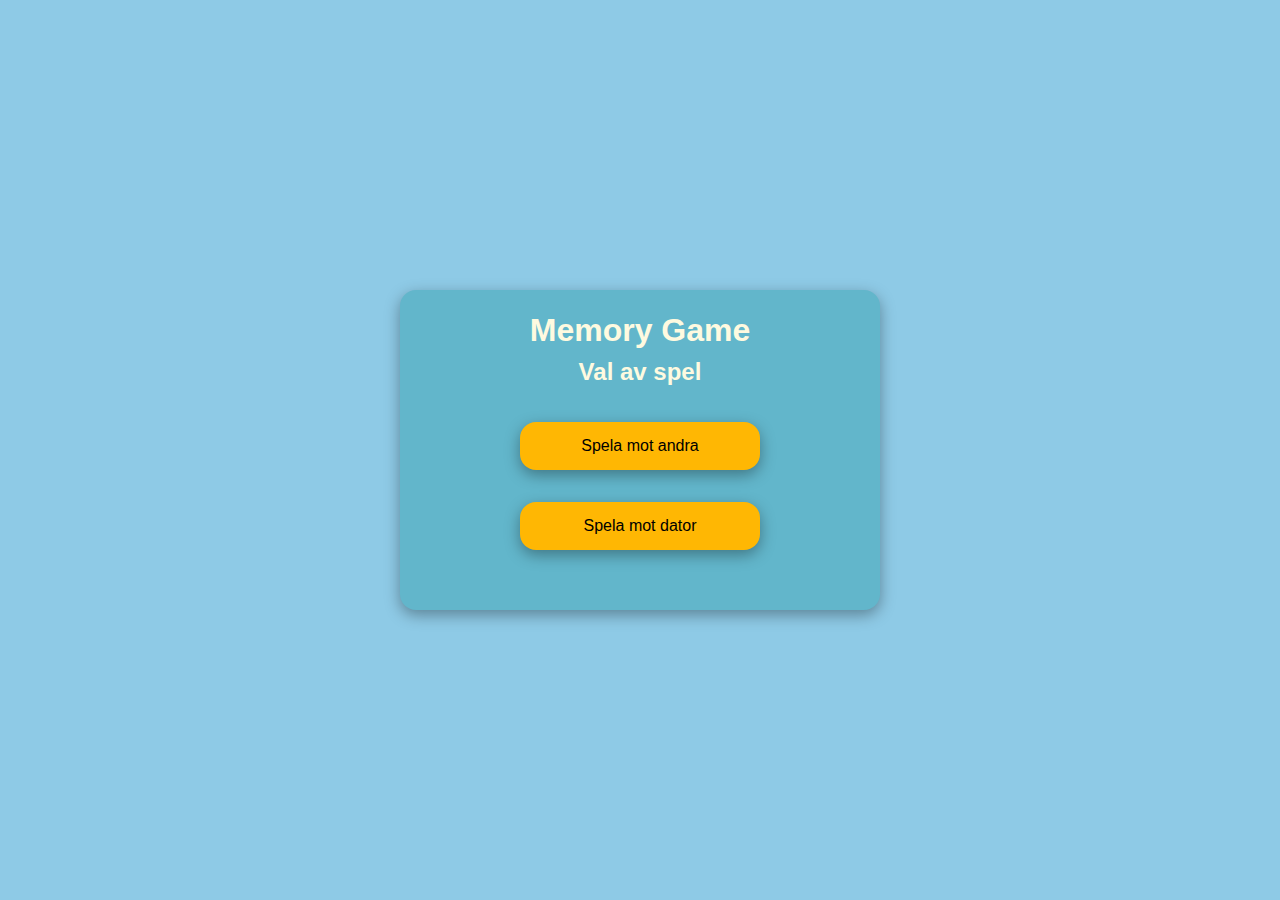
<file: index.html>
<html lang="en">
    <head>
        <meta charset="UTF-8" />
        <meta http-equiv="X-UA-Compatible" content="IE=edge" />
        <meta name="viewport" content="width=device-width, initial-scale=1.0" />
        <title>Slutprojekt Memory</title>
        <!-- CSS reset -->
        <link rel="stylesheet" href="styles/CSS-reset/app.css" />
        <!-- CSS for The game -->
        <link rel="stylesheet" href="styles/stylesMemory.css" />
        <!-- CSS for player vs player -->
        <link rel="stylesheet" href="styles/stylesPvp.css" />
        <!-- CSS for the menu -->
        <link rel="stylesheet" href="styles/stylesMeny.css" />
        <!-- CSS for player vs computer -->
        <link rel="stylesheet" href="styles/stylesPve.css" />
        <!-- Fonts for styling -->
        <link href="https://fonts.cdnfonts.com/css/super-mario-256" rel="stylesheet" />
        <!-- Javascript for the game -->
        <script src="scriptSpelet.js" defer></script>
    </head>

    <body>
        <!-- Section Menu -->
        <section class="section-meny">
            <h1>Memory Game</h1>
            <section class="main-section">
                <h2>Val av spel</h2>
                <button class="btn btn-one-vs-one">Spela mot andra</button>
                <button class="btn btn-vs-computer">Spela mot dator</button>
            </section>
        </section>
        <!-- Section player vs player -->
        <section class="PVP hidden-pvp">
            <h2 class="headline-PVP">1 vs 1</h2>
            <section class="section-player-one">
                <label for="player1">Spelare 1</label>
                <input class="input-name-player-one input-pvp" type="text" placeholder="Namn spelare 1" />
            </section>
            <section class="section-player-two">
                <label for="player2">Spelare 2</label>
                <input class="input-name-player-two input-pvp" type="text" placeholder="Namn spelare 2" />
            </section>
            <button class="play-game-btn">Starta spelet</button>
        </section>
        <!-- Section player vs computer -->
        <section class="section-data hidden-data wrapper">
            <section class="">
                <label class="Spelare" for="player">Spelare</label>
                <input class="name-player-1-data" type="text" placeholder="Skriva namn på spelaren" />
            </section>
            <button class="Starta">Starta spelet</button>
        </section>
        <!-- Section memory game -->
        <section class="memory-game hidden-game" id="gamePlan">
            <header class="section-scoreboard">
                <div class="players-score">
                    <div class="conatiner-info">
                        <h2 class="player-one">Player 1</h2>
                        <h2 class="score-player-one">Score: 0</h2>
                    </div>
                    <div class="scoreboard-vs">
                        <h1>VS</h1>
                    </div>
                    <div class="conatiner-info">
                        <h2 class="player-two">Player 2</h2>
                        <h2 class="score-player-two">Score: 0</h2>
                    </div>
                </div>
                <div class="btn-container">
                    <button class="resetgame btn">Reset game</button>
                    <button class="btn newgame">New game</button>
                </div>
            </header>
            <!-- gameboard -->
            <section class="game-board">
                <h2>Memory Game</h2>
                <section class="cards-container">
                    <div class="cards">
                        <div class="card-face card-face--back">
                            <img src="assets/BackgroundImg.jpg" alt="BackgroundImg" />
                        </div>
                        <div class="card-face card-face--front">
                            <img src="" alt="" />
                        </div>
                    </div>
                    <div class="cards">
                        <div class="card-face card-face--back">
                            <img src="assets/BackgroundImg.jpg" alt="BackgroundImg" />
                        </div>
                        <div class="card-face card-face--front">
                            <img src="" alt="" />
                        </div>
                    </div>
                    <div class="cards">
                        <div class="card-face card-face--back">
                            <img src="assets/BackgroundImg.jpg" alt="BackgroundImg" />
                        </div>
                        <div class="card-face card-face--front">
                            <img src="" alt="" />
                        </div>
                    </div>
                    <div class="cards">
                        <div class="card-face card-face--back">
                            <img src="assets/BackgroundImg.jpg" alt="BackgroundImg" />
                        </div>
                        <div class="card-face card-face--front">
                            <img src="" alt="" />
                        </div>
                    </div>
                    <div class="cards">
                        <div class="card-face card-face--back">
                            <img src="assets/BackgroundImg.jpg" alt="BackgroundImg" />
                        </div>
                        <div class="card-face card-face--front">
                            <img src="" alt="" />
                        </div>
                    </div>
                    <div class="cards">
                        <div class="card-face card-face--back">
                            <img src="assets/BackgroundImg.jpg" alt="BackgroundImg" />
                        </div>
                        <div class="card-face card-face--front">
                            <img src="" alt="" />
                        </div>
                    </div>
                    <div class="cards">
                        <div class="card-face card-face--back">
                            <img src="assets/BackgroundImg.jpg" alt="BackgroundImg" />
                        </div>
                        <div class="card-face card-face--front">
                            <img src="" alt="" />
                        </div>
                    </div>
                    <div class="cards">
                        <div class="card-face card-face--back">
                            <img src="assets/BackgroundImg.jpg" alt="BackgroundImg" />
                        </div>
                        <div class="card-face card-face--front">
                            <img src="" alt="" />
                        </div>
                    </div>
                    <div class="cards">
                        <div class="card-face card-face--back">
                            <img src="assets/BackgroundImg.jpg" alt="BackgroundImg" />
                        </div>
                        <div class="card-face card-face--front">
                            <img src="" alt="" />
                        </div>
                    </div>
                    <div class="cards">
                        <div class="card-face card-face--back">
                            <img src="assets/BackgroundImg.jpg" alt="BackgroundImg" />
                        </div>
                        <div class="card-face card-face--front">
                            <img src="" alt="" />
                        </div>
                    </div>
                    <div class="cards">
                        <div class="card-face card-face--back">
                            <img src="assets/BackgroundImg.jpg" alt="BackgroundImg" />
                        </div>
                        <div class="card-face card-face--front">
                            <img src="" alt="" />
                        </div>
                    </div>
                    <div class="cards">
                        <div class="card-face card-face--back">
                            <img src="assets/BackgroundImg.jpg" alt="BackgroundImg" />
                        </div>
                        <div class="card-face card-face--front">
                            <img src="" alt="" />
                        </div>
                    </div>
                    <div class="cards">
                        <div class="card-face card-face--back">
                            <img src="assets/BackgroundImg.jpg" alt="BackgroundImg" />
                        </div>
                        <div class="card-face card-face--front">
                            <img src="" alt="" />
                        </div>
                    </div>
                    <div class="cards">
                        <div class="card-face card-face--back">
                            <img src="assets/BackgroundImg.jpg" alt="BackgroundImg" />
                        </div>
                        <div class="card-face card-face--front">
                            <img src="" alt="" />
                        </div>
                    </div>
                    <div class="cards">
                        <div class="card-face card-face--back">
                            <img src="assets/BackgroundImg.jpg" alt="BackgroundImg" />
                        </div>
                        <div class="card-face card-face--front">
                            <img src="" alt="" />
                        </div>
                    </div>
                    <div class="cards">
                        <div class="card-face card-face--back">
                            <img src="assets/BackgroundImg.jpg" alt="BackgroundImg" />
                        </div>
                        <div class="card-face card-face--front">
                            <img src="" alt="" />
                        </div>
                    </div>
                    <div class="cards">
                        <div class="card-face card-face--back">
                            <img src="assets/BackgroundImg.jpg" alt="BackgroundImg" />
                        </div>
                        <div class="card-face card-face--front">
                            <img src="" alt="" />
                        </div>
                    </div>
                    <div class="cards">
                        <div class="card-face card-face--back">
                            <img src="assets/BackgroundImg.jpg" alt="BackgroundImg" />
                        </div>
                        <div class="card-face card-face--front">
                            <img src="" alt="" />
                        </div>
                    </div>
                    <div class="cards">
                        <div class="card-face card-face--back">
                            <img src="assets/BackgroundImg.jpg" alt="BackgroundImg" />
                        </div>
                        <div class="card-face card-face--front">
                            <img src="" alt="" />
                        </div>
                    </div>
                    <div class="cards">
                        <div class="card-face card-face--back">
                            <img src="assets/BackgroundImg.jpg" alt="BackgroundImg" />
                        </div>
                        <div class="card-face card-face--front">
                            <img src="" alt="" />
                        </div>
                    </div>
                    <div class="cards">
                        <div class="card-face card-face--back">
                            <img src="assets/BackgroundImg.jpg" alt="BackgroundImg" />
                        </div>
                        <div class="card-face card-face--front">
                            <img src="" alt="" />
                        </div>
                    </div>
                    <div class="cards">
                        <div class="card-face card-face--back">
                            <img src="assets/BackgroundImg.jpg" alt="BackgroundImg" />
                        </div>
                        <div class="card-face card-face--front">
                            <img src="" alt="" />
                        </div>
                    </div>
                    <div class="cards">
                        <div class="card-face card-face--back">
                            <img src="assets/BackgroundImg.jpg" alt="BackgroundImg" />
                        </div>
                        <div class="card-face card-face--front">
                            <img src="" alt="" />
                        </div>
                    </div>
                    <div class="cards">
                        <div class="card-face card-face--back">
                            <img src="assets/BackgroundImg.jpg" alt="BackgroundImg" />
                        </div>
                        <div class="card-face card-face--front">
                            <img src="" alt="" />
                        </div>
                    </div>
                    <section>
                        <div class="alert hidden-winner">
                            <span class="closebtn">&times;</span>

                            <p>Click on youre name to close this alert message.</p>
                            <h2><strong>can you win again?</strong></h2>
                        </div>
                    </section>
                </section>
            </section>
        </section>
    </body>
</html>
</file>
<file: styles/CSS-reset/app.css>
/*
  1. Use a more-intuitive box-sizing model.
*/
*,
*::before,
*::after {
    box-sizing: border-box;
}

/*
    2. Remove default margin
  */
* {
    margin: 0;
    padding: 0;
}

/*
    Typographic tweaks!
    3. Add accessible line-height
    4. Improve text rendering
  */
body {
    line-height: 1.5;
    -webkit-font-smoothing: antialiased;
}

/*
    5. Improve media defaults
  */
img,
picture,
video,
canvas,
svg {
    display: block;
    max-width: 100%;
}

/*
    6. Remove built-in form typography styles
  */
input,
button,
textarea,
select {
    font: inherit;
}

/*
    7. Avoid text overflows
  */
p,
h1,
h2,
h3,
h4,
h5,
h6 {
    overflow-wrap: break-word;
}

/*
    8. Create a root stacking context
  */
#root,
#__next {
    isolation: isolate;
}
</file>
<file: styles/stylesMemory.css>
:root {
    --clr-background: #8ecae6;
    --clr-main: #62b6cb;

    --clr-btn: #ffb703;

    --clr-font: #fefae0;

    --ff-family: 'Super Mario 256', sans-serif;
}

body {
    width: 100%;
    height: 100%;
    background-color: var(--clr-background);
    font-family: var(--ff-family);
    color: var(--clr-font);
}

.memory-game {
    height: auto;
    width: 100%;
}

.section-scoreboard {
    width: 100%;
    height: 5rem;
    display: flex;
    flex-direction: row;
    align-items: center;
    justify-content: space-around;
    background-color: var(--clr-main);
}

.scoreboard-vs {
    margin-top: 1rem;
}

.hiddenwinner {
    display: none;
}

.btn-container {
    display: flex;
    gap: 1rem;
}

.btn {
    width: 10rem;
    height: 3rem;
    border-radius: 0.4rem;
    border: none;
    box-shadow: rgba(100, 100, 111, 0.2) 0px 7px 29px 0px;
}

.btn:hover {
    transform: scale(1.2);
    transition: all ease-in-out 0.6s;
}

.newgame {
    background-color: var(--clr-btn);
}

.resetgame {
    background-color: #fb5607 !important;
}

.players-score {
    display: flex;
    gap: 2rem;
}

.game-board {
    display: flex;
    flex-direction: column;
    align-items: center;
    height: auto;
    width: auto;
    gap: 1rem;
    font-size: 2rem;
    object-fit: cover;
}

.cards-container {
    height: auto;
    display: grid;
    grid-template-columns: repeat(6, 1fr);
    place-items: center;
    gap: 1.5rem;
    padding-top: 1rem;
    padding: 0.5rem;
}

.cards:hover {
    transform: scale(1.1);
    transition: all ease-in-out 0.3s;
}

.cards {
    width: 8rem;
    height: 8rem;
    cursor: pointer;
    box-shadow: rgba(0, 0, 0, 0.35) 0px 5px 15px;
    border-radius: 1rem;
    position: relative;
    transform-style: preserve-3d;
    transform-origin: center;
    transition: transform 1s ease-in-out;
}

@media (min-height: 900px) {
    .cards {
        width: 10rem;
        height: 10rem;
    }
}

.cards.is-flipped {
    transform: rotateY(-180deg);
}

.card-face {
    position: absolute;
    width: 100%;
    height: 100%;
    overflow: hidden;
    backface-visibility: hidden;
    border-radius: 1rem;
}

.card-face--front {
    transform: rotateY(180deg);
}

.card-face--front > img {
    width: 100%;
    height: 100%;
    object-fit: contain;
}

.hidden-game {
    display: none;
}

.hidden {
    display: none;
}

.alert {
    width: 45rem;
    height: 23rem;
    top: 50%;
    left: 50%;
    transform: translate(-50%, -50%);
    position: absolute;
    display: flex;
    justify-content: center;
    align-items: center;
    flex-direction: column;
    padding: 5rem;
    background-color: #8ecae6;
    color: #fefae0;
    border-radius: 25px;
    box-shadow: rgba(0, 0, 0, 0.35) 0px 5px 15px;
    line-height: 4.2rem;
    border: 2px solid #ffb703;
}

.alert h2 {
    font-size: 35px;
    font-weight: 700;
}

.alert p {
    font-size: 17px;
    margin-bottom: 15px;
    text-align: center;
}

.closebtn {
    margin-left: 15px;
    color: #fefae0;
    font-weight: bold;
    float: right;
    font-size: 47px;
    line-height: 20px;
    cursor: pointer;
    transition: 0.3s;
    margin-bottom: 5px;
    text-transform: uppercase;
}

.closebtn:hover {
    color: black;
}

.hidden-winner {
    display: none;
}
</file>
<file: styles/stylesPvp.css>
:root {
    --clr-background: #8ecae6;
    --clr-main: #62b6cb;

    --clr-btn: #ffb703;

    --clr-font: #fefae0;

    --ff-family: 'Super Mario 256', sans-serif;
}

.PVP {
    width: 30rem;
    height: 23rem;
    border: none;
    display: flex;
    flex-direction: column;
    align-items: center;
    padding: 1rem;
    background-color: var(--clr-main);
    border-radius: 1rem;
    box-shadow: rgba(0, 0, 0, 0.35) 0px 5px 15px;
    gap: 1rem;
}

.headline-PVP {
    width: 100%;
    border-bottom: 1px solid gray;
    padding-bottom: 1rem;
    text-align: center;
}

.section-player-one {
    display: flex;
    flex-direction: column;
    gap: 0.2rem;
}

.section-player-two {
    display: flex;
    flex-direction: column;
    gap: 0.2rem;
}

.input-pvp {
    width: 20rem;
    height: 2.5rem;
    border: none;
    outline: var(--clr-main);
    border-radius: 0.2rem;
    padding-inline-start: 1rem;
}

.play-game-btn {
    width: 24rem;
    height: 2.5rem;
    border-radius: 1rem;
    border: none;
    margin-top: 1rem;
    background-color: var(--clr-btn);
    color: var(--clr-font);
    cursor: pointer;
}

.play-game-btn:hover {
    transform: scale(1.1);
    transition: all ease-in-out 0.1s;
}

.hidden-pvp {
    display: none;
}
</file>
<file: styles/stylesMeny.css>
:root {
    --clr-background: #8ecae6;
    --clr-main: #62b6cb;

    --clr-btn: #ffb703;
    --clr-font: #fefae0;

    --ff-family: 'Super Mario 256', sans-serif;
}

body {
    display: flex;
    justify-content: center;
    align-items: center;
    background-color: var(--clr-background);
    color: var(--clr-font);
    font-family: var(--ff-family);
}

.section-meny {
    width: 30rem;
    height: 20rem;
    border: none;
    display: flex;
    flex-direction: column;
    align-items: center;
    padding: 1rem;
    background-color: var(--clr-main);
    border-radius: 1rem;
    box-shadow: rgba(0, 0, 0, 0.35) 0px 5px 15px;
}

.main-section {
    width: 100%;
    display: flex;
    flex-direction: column;
    align-items: center;
    gap: 2rem;
}

.btn {
    cursor: pointer;
    width: 15rem;
    height: 3rem;
    border-radius: 1rem;
    border: none;
    box-shadow: rgba(0, 0, 0, 0.35) 0px 5px 15px;
    background-color: var(--clr-btn);
}
.btn:hover {
    transform: scale(1.2);
    transition: all ease-in-out 0.3s;
}

.hidden-meny {
    display: none;
}
</file>
<file: styles/stylesPve.css>
:root {
    --clr-background: #8ecae6;
    --clr-main: #62b6cb;

    --clr-btn: #ffb703;

    --clr-font: #fefae0;

    --ff-family: 'Super Mario 256', sans-serif;
}

.wrapper {
    width: 25rem;
    height: 20rem;
    border: 2px solid #ffb703;
    display: flex;
    flex-direction: column;
    align-items: center;
    padding: 1rem;
    background-color: var(--clr-main);
    border-radius: 1rem;
    box-shadow: rgba(0, 0, 0, 0.35) 0px 5px 15px;
    gap: 2rem;
}

button:hover {
    transform: scale(1.1);
    transition: all ease-in-out 0.1s;
    cursor: pointer;
}

.Starta {
    background-color: #8ecae6;
    color: #fefae0;
    width: 150px;
    border-radius: 25px;
    border: 2px solid #ffb703;
    padding: 5%;
    font-weight: 900;
    height: 60px;
    display: flex;
    justify-content: center;
    align-items: center;
    font-weight: 500;
}

.nivå,
.Spelare {
    display: flex;
    justify-content: center;
    margin-top: 10%;
    font-size: 30px;
}

.nivå {
    margin-top: 0;
}

.name-player-1-data {
    --clr-btn: #ffb703;
    color: #8ecae6;
    width: 300px;
    height: 15px;
    border: none;
    padding: 5%;
    font-weight: 500;
    border-radius: 8px;
    display: flex;
    justify-content: center;
    align-items: center;
    margin-top: 20%;
}

.hidden-data {
    display: none;
}
</file>
